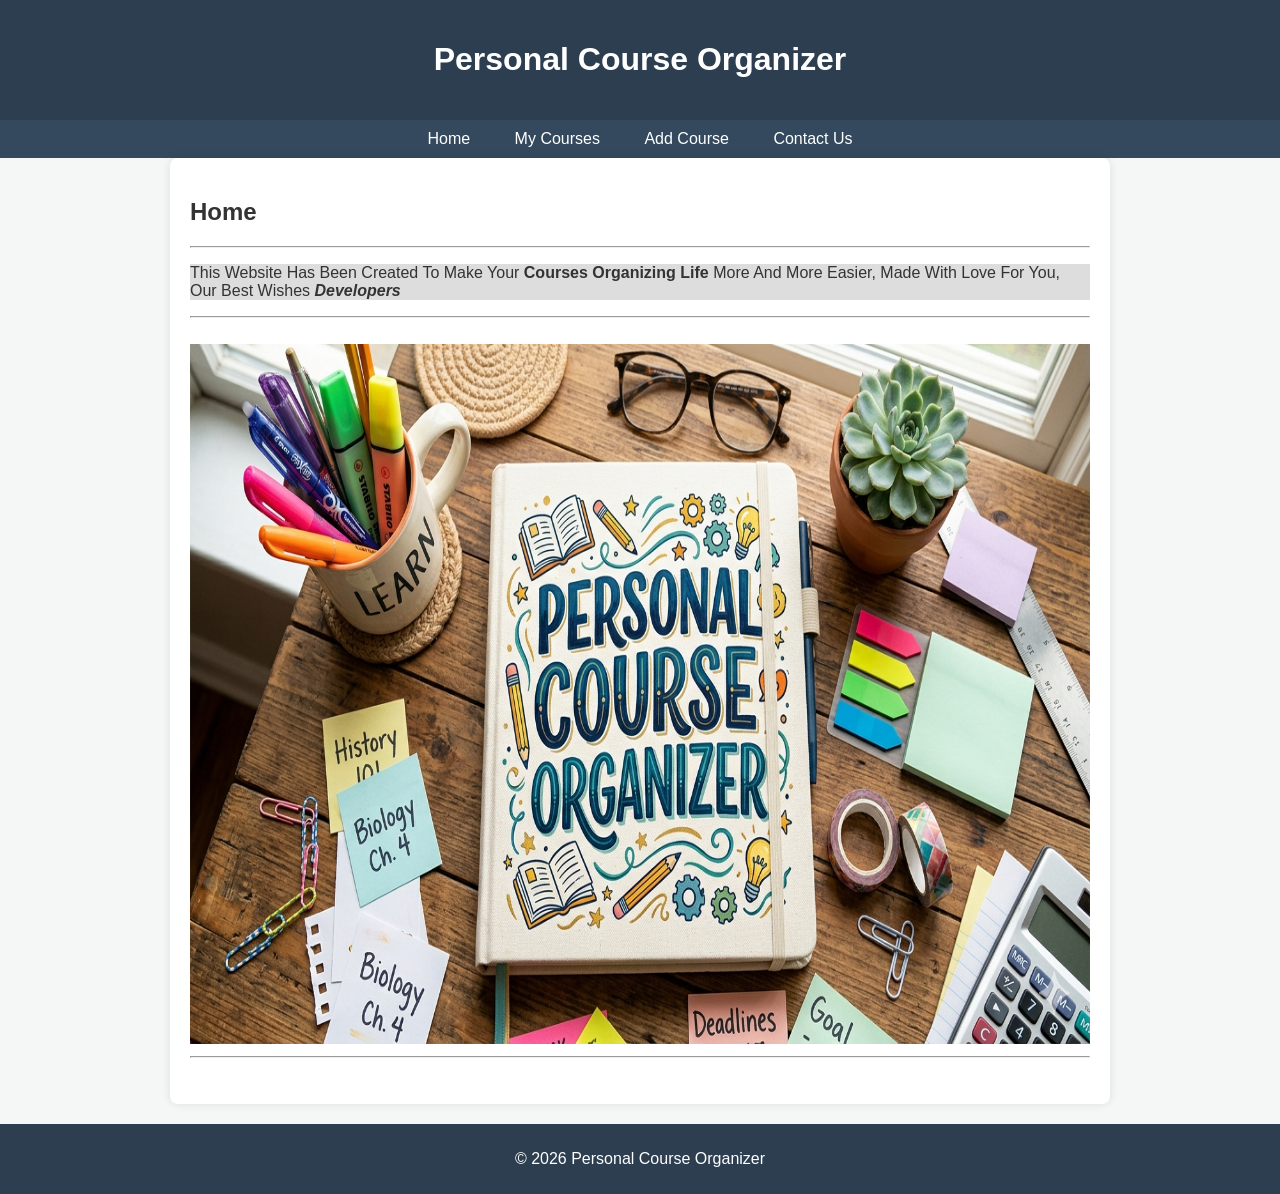
<file: index.html>
<!DOCTYPE html>
<html lang="en">
<head>
    <meta charset="UTF-8">
    <link rel="stylesheet" href="style.CSS">
	<link rel="icon" type="image/jpg" href="images/favicon.jpg">
    <title>Home</title>
</head>
<body>
    <header><h1>Personal Course Organizer</h1></header>
    <nav>
        <a href="index.html">Home</a>
        <a href="My Courses.html">My Courses</a>
        <a href="Add Course.html">Add Course</a>
        <a href="Contact Us.html">Contact Us</a>
    </nav>
	<main>
		<section>
			<h2>Home</h2>
			<hr />
			<p style='background-color:#DDDDDD;'>This Website Has Been Created To Make Your <b>Courses Organizing Life</b> More And More Easier, Made With Love For You, Our Best Wishes <i><b>Developers</b></i></p>
			<hr />
			<br />
			<img src="images\image.png" alt="Personal Organizer" style="width:900px;height:700px;">
			<br />
			<hr />
			<br />
		</section>
	</main>
	<footer><p>&copy; 2026 Personal Course Organizer</p></footer>
</body>
</html>
</file>
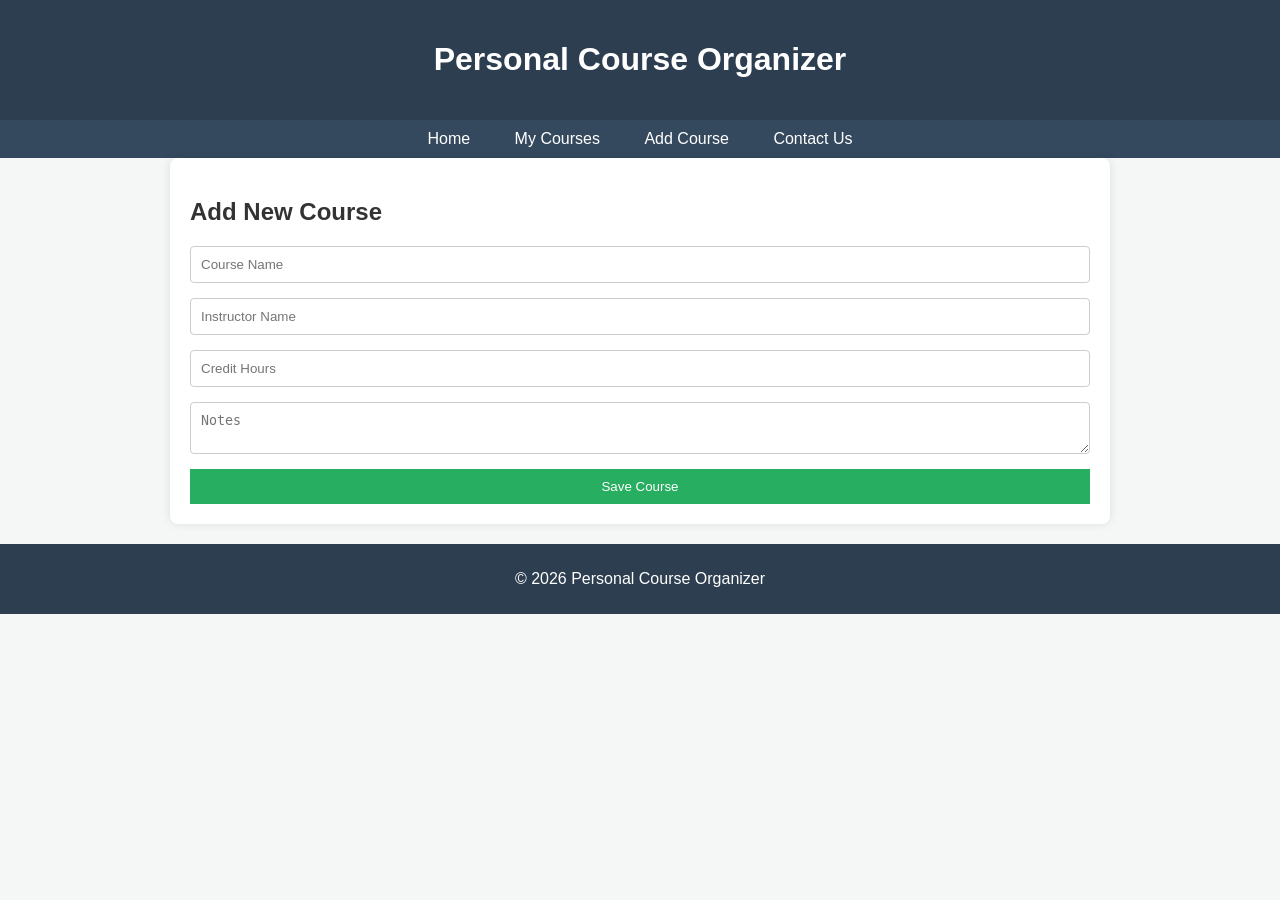
<file: Add Course.html>
<!DOCTYPE html>
<html lang="en">
<head>
    <meta charset="UTF-8">
    <link rel="stylesheet" href="style.CSS">
	<link rel="icon" type="image/jpg" href="images/favicon.jpg">
    <title>Add Course</title>
</head>
<body>
    <header><h1>Personal Course Organizer</h1></header>
    <nav>
        <a href="index.html">Home</a>
        <a href="My Courses.html">My Courses</a>
        <a href="Add Course.html">Add Course</a>
        <a href="Contact Us.html">Contact Us</a>
    </nav>
	<main>
		<section>
			<h2>Add New Course</h2>
			<form action="#">
				<input type="text" placeholder="Course Name" required>
				<input type="text" placeholder="Instructor Name" required>
				<input type="number" placeholder="Credit Hours" required>
				<textarea placeholder="Notes"></textarea>
				<button type="submit">Save Course</button>
			</form>
		</section>
	</main>
    <footer><p>&copy; 2026 Personal Course Organizer</p></footer>
</body>
</html>
</file>
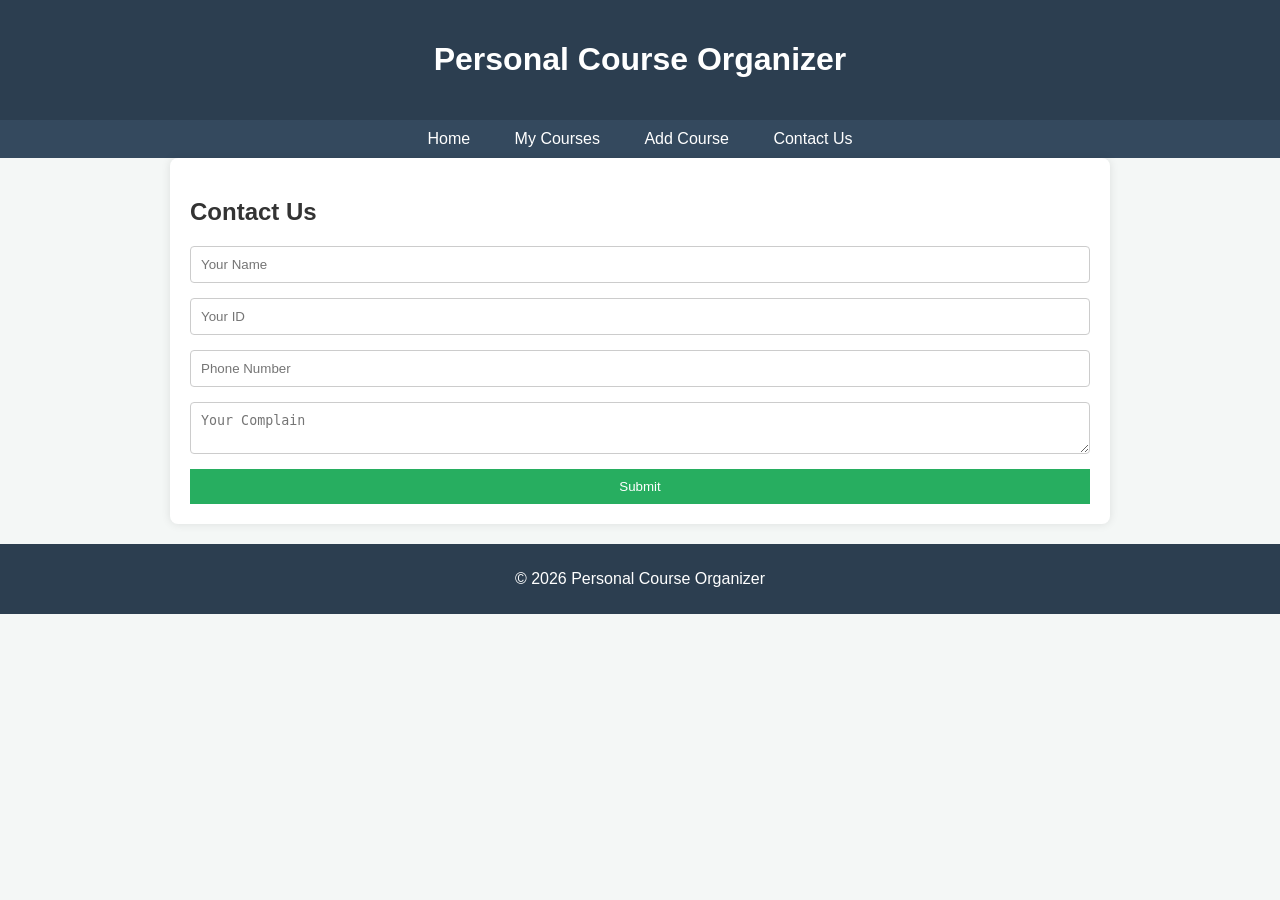
<file: Contact Us.html>
<!DOCTYPE html>
<html lang="en">
<head>
    <meta charset="UTF-8">
    <link rel="stylesheet" href="style.CSS">
	<link rel="icon" type="image/jpg" href="images/favicon.jpg">
    <title>Contact Us</title>
</head>
<body>
    <header><h1>Personal Course Organizer</h1></header>
    <nav>
        <a href="index.html">Home</a>
        <a href="My Courses.html">My Courses</a>
        <a href="Add Course.html">Add Course</a>
        <a href="Contact Us.html">Contact Us</a>
    </nav>
	<main>
		<section>
			<h2>Contact Us</h2>
			<form action="#">
				<input type="text" placeholder="Your Name" required>
				<input type="text" placeholder="Your ID" required>
				<input type="number" placeholder="Phone Number" required>
				<textarea placeholder="Your Complain"></textarea>
				<button type="submit">Submit</button>
			</form>
		</section>
	</main>
	<footer><p>&copy; 2026 Personal Course Organizer</p></footer>
</body>
</html>
</file>
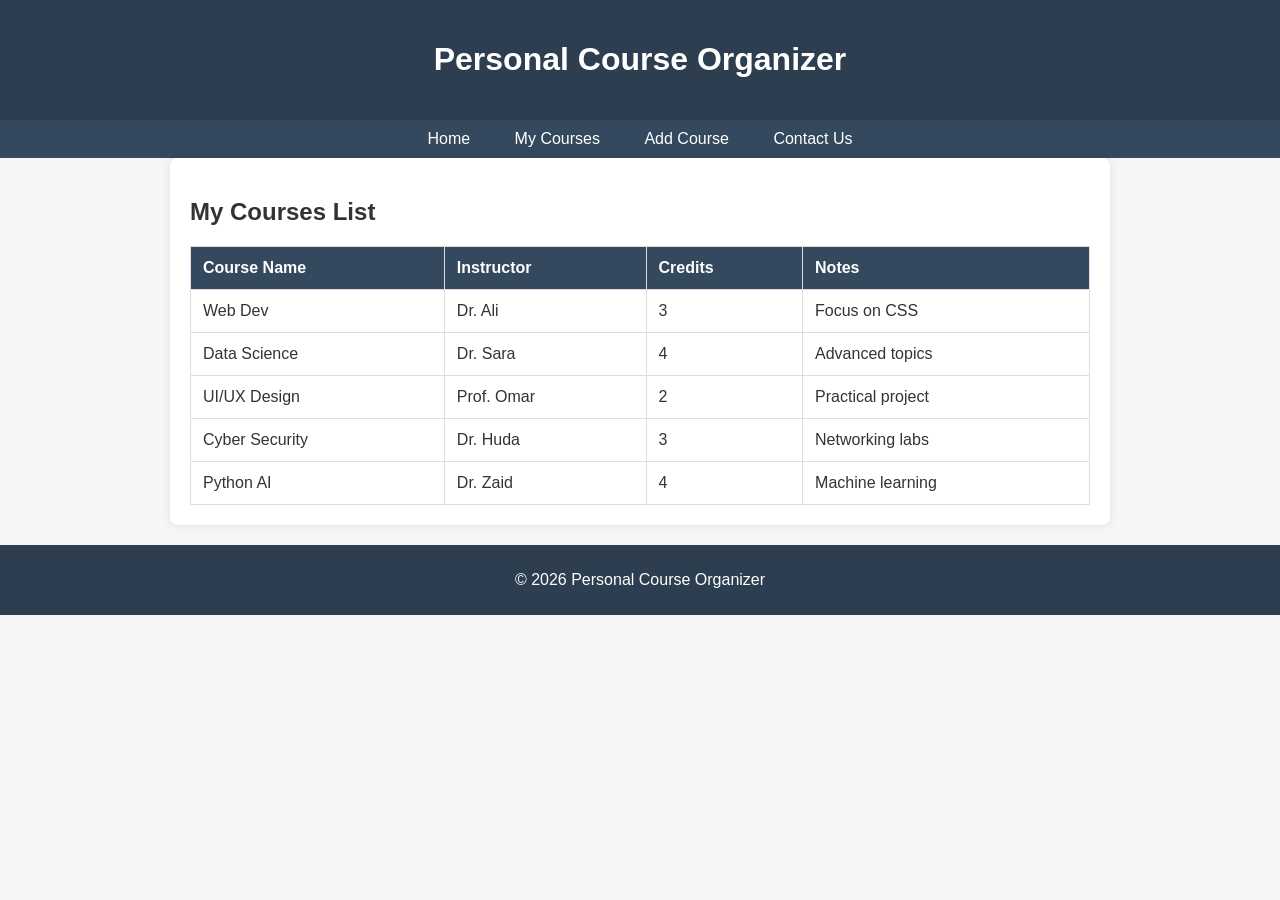
<file: My Courses.html>
<!DOCTYPE html>
<html lang="en">
<head>
    <meta charset="UTF-8">
    <link rel="stylesheet" href="style.CSS">
	<link rel="icon" type="image/jpg" href="images/favicon.jpg">
    <title>My Courses</title>
</head>
<body>
    <header><h1>Personal Course Organizer</h1></header>
    <nav>
        <a href="index.html">Home</a>
        <a href="My Courses.html">My Courses</a>
        <a href="Add Course.html">Add Course</a>
        <a href="Contact Us.html">Contact Us</a>
    </nav>
    <main>
        <section>
            <h2>My Courses List</h2>
            <table>
                <tr><th>Course Name</th><th>Instructor</th><th>Credits</th><th>Notes</th></tr>
                <tr><td>Web Dev</td><td>Dr. Ali</td><td>3</td><td>Focus on CSS</td></tr>
                <tr><td>Data Science</td><td>Dr. Sara</td><td>4</td><td>Advanced topics</td></tr>
                <tr><td>UI/UX Design</td><td>Prof. Omar</td><td>2</td><td>Practical project</td></tr>
                <tr><td>Cyber Security</td><td>Dr. Huda</td><td>3</td><td>Networking labs</td></tr>
                <tr><td>Python AI</td><td>Dr. Zaid</td><td>4</td><td>Machine learning</td></tr>
            </table>
        </section>
    </main>
    <footer><p>&copy; 2026 Personal Course Organizer</p></footer>
</body>
</html>
</file>
<file: style.CSS>
/* تنسيق عام */
body { font-family: 'Segoe UI', Tahoma, sans-serif; margin: 0; padding: 0; background-color: #f4f7f6; color: #333; }
header { background: #2c3e50; color: #fff; padding: 20px; text-align: center; }
footer { background: #2c3e50; color: #fff; text-align: center; padding: 10px; margin-top: 20px; }

/* شريط التنقل */
nav { background: #34495e; padding: 10px; text-align: center; }
nav a { color: white; text-decoration: none; padding: 10px 20px; transition: 0.3s; }
nav a:hover { background: #e67e22; border-radius: 5px; }

/* المحتوى */
main { padding: 20px; max-width: 900px; margin: auto; background: white; border-radius: 8px; box-shadow: 0 0 10px rgba(0,0,0,0.1); }

/* الجدول */
table { width: 100%; border-collapse: collapse; margin-top: 20px; }
th, td { padding: 12px; border: 1px solid #ddd; text-align: left; }
th { background: #34495e; color: white; }
tr:hover { background: #f1f1f1; }

/* النموذج */
form { display: flex; flex-direction: column; gap: 15px; }
input, textarea { padding: 10px; border: 1px solid #ccc; border-radius: 4px; }
button { background: #27ae60; color: white; padding: 10px; border: none; cursor: pointer; transition: 0.3s; }
button:hover { background: #2ecc71; }

/* التجاوب */
@media (max-width: 600px) { nav a { display: block; margin: 5px 0; } }
</file>
